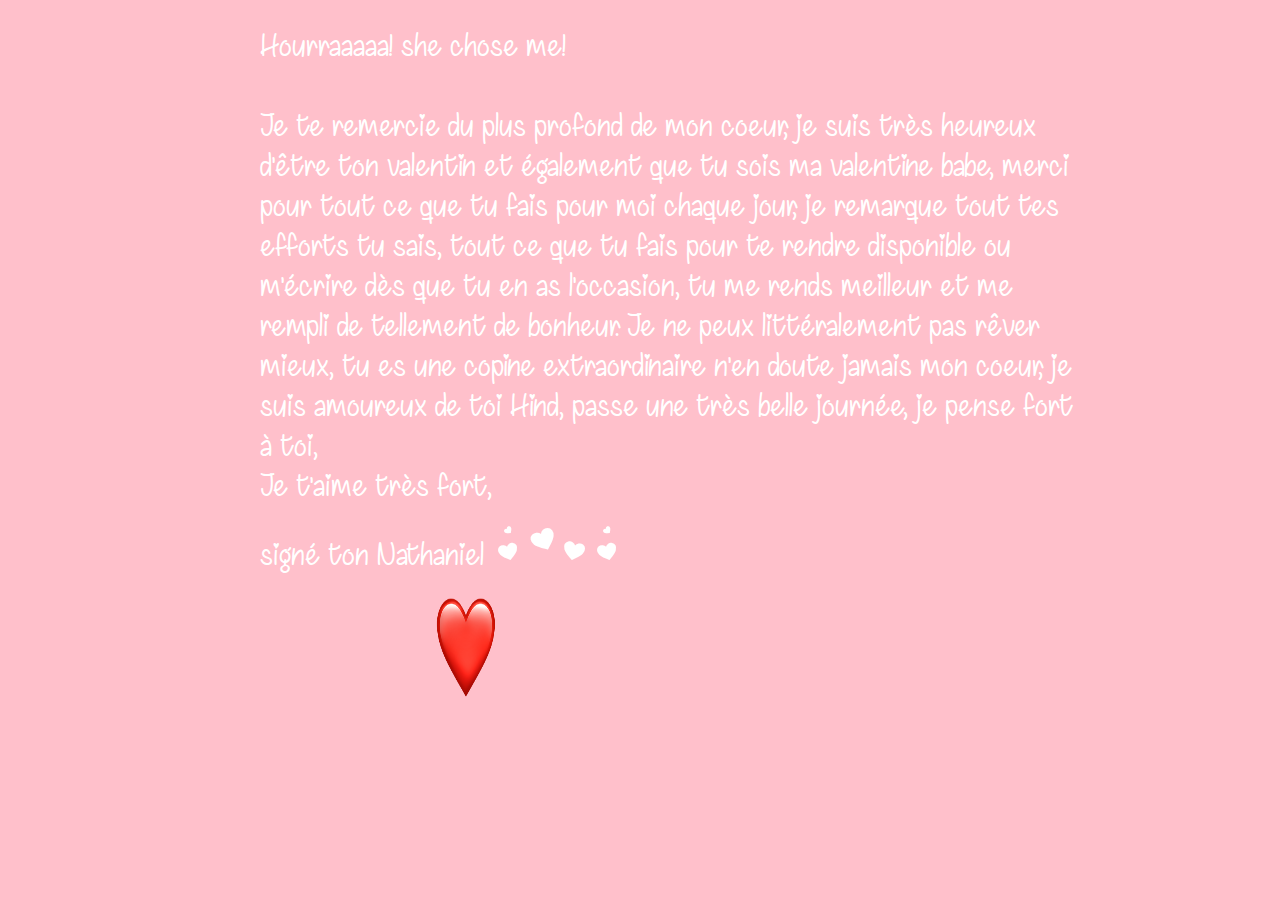
<file: assets/pages/yes.html>
<!DOCTYPE html>
<html lang="en">
  <head>
    <meta charset="UTF-8" />
    <meta name="viewport" content="width=device-width, initial-scale=1.0" />
    <link rel="stylesheet" href="../style/index.css" />
    <title>Document</title>
  </head>
  <body>
    <div class="main2">
      <p>
        Hourraaaaa! she chose me! <br /><br />
        Je te remercie du plus profond de mon coeur, je suis très heureux d'être
        ton valentin et également que tu sois ma valentine babe, merci pour tout ce que tu fais pour moi chaque jour, je remarque tout tes efforts tu sais, tout ce que tu fais pour te rendre disponible ou m'écrire dès que tu en as l'occasion, tu me rends meilleur et me rempli de tellement de bonheur.
        Je ne peux littéralement pas rêver mieux, tu es une copine extraordinaire n'en doute jamais mon coeur, je suis amoureux de toi Hind, passe une très belle journée, je pense fort à toi, <br />
        Je t'aime très fort,<br>
        signé ton Nathaniel
        <span>abca</span>
      </p>
      <img src="../img/coeur-rouge.png" alt="coeur-rouge" />
    </div>
  </body>
</html>
</file>
<file: assets/style/index.css>
* {
  box-sizing: border-box;
  padding: 0;
  margin: 0;
}

@font-face {
  font-family: "Valentine";
  src: url(../font/Valentine.ttf);
}
@font-face {
  font-family: "Lovely";
  src: url(../font/LovelyValentine.ttf);
}
@font-face {
  font-family: "Chasing";
  src: url(../font/ChasingHearts.ttf);
}
@font-face {
  font-family: "Heart";
  src: url(../font/BonusHearts.ttf);
}
body {
  background-color: pink;
}

.main {
  height: 100vh;
}
@media screen and (max-width: 700px) {
  .main {
    height: 60vh;
  }
}
@media screen and (max-width: 1000px) {
  .main {
    max-width: 700px;
    margin: 0 auto;
  }
}
@media screen and (max-width: 700px) {
  .main {
    max-width: 500px;
    margin: 0 auto;
  }
}
.main .wrapper {
  position: relative;
  height: 500px;
  max-width: 1000px;
  margin: 0 auto;
}
@media screen and (max-width: 1400) {
  .main .wrapper {
    height: 600px;
  }
}
.main .wrapper a, .main .wrapper button {
  width: 50px;
  height: inherit;
}
.main h4 {
  color: white;
  font-family: "Lovely";
  font-weight: 100;
  font-size: 2rem;
  padding: 50px 380px 0;
}
@media screen and (max-width: 700px) {
  .main h4 {
    font-size: 1rem;
    padding: 50px 165px 0;
  }
}
.main .btn-group {
  height: 40px;
  max-width: 500px;
  margin: 0px auto;
  padding: 50px;
}
@media screen and (max-width: 700px) {
  .main .btn-group {
    max-width: 350px;
    margin: 0 auto;
  }
}
.main .btn-group .idp2 {
  padding: 0;
  text-align: center;
}
.main .btn-group a {
  font-family: "Lovely";
  display: flex;
  align-items: center;
  justify-content: center;
  text-decoration: none;
  position: absolute;
  width: 150px;
  height: inherit;
  font-size: 1.2em;
  color: white;
  font-weight: 600;
  border-radius: 30px;
  border: 2px solid white;
  outline: none;
  cursor: pointer;
  box-shadow: 0 2px 4px rgba(0, 0, 0, 0.3);
  background: none;
}
.main .btn-group a:hover {
  color: rgb(16, 184, 16);
  border: 2px solid rgb(16, 184, 16);
}
@media screen and (max-width: 700px) {
  .main .btn-group a {
    width: 100px;
  }
}
.main .btn-group button {
  font-family: "Lovely";
  margin: 0 0 0 200px;
  position: absolute;
  width: 150px;
  height: inherit;
  font-size: 1.2em;
  color: #fff;
  font-weight: 600;
  border-radius: 30px;
  border: 2px solid white;
  outline: none;
  cursor: pointer;
  box-shadow: 0 2px 4px rgba(0, 0, 0, 0.3);
  background: none;
}
.main .btn-group button:hover {
  color: rgb(223, 16, 16);
  border: 2px solid rgb(223, 16, 16);
}
@media screen and (max-width: 700px) {
  .main .btn-group button {
    width: 100px;
    margin: 0 0 0 145px;
  }
}

img {
  width: 30%;
  margin: 20px 320px 0;
}
@media screen and (max-width: 1400px) {
  img {
    width: 50%;
    margin: 20px 235px 0;
  }
}
@media screen and (max-width: 700px) {
  img {
    width: 50%;
    margin: 20px 101px 0;
  }
}

h1 {
  padding: 30px 0 0 60px;
  color: rgb(255, 255, 255);
  font-family: "Lovely";
  font-size: 6rem;
}
@media screen and (max-width: 700px) {
  h1 {
    max-width: 500px;
    margin: 0 auto;
    font-size: 3rem;
  }
}

#love {
  color: rgb(255, 0, 0);
}

p {
  padding: 0 0 0 60px;
  color: rgb(255, 255, 255);
  font-family: "Lovely";
  font-size: 3rem;
}
@media screen and (max-width: 700px) {
  p {
    max-width: 314px;
    margin: 0 auto;
    font-size: 1.5rem;
    padding: 0;
  }
}

#span1 {
  color: rgb(255, 255, 255);
  font-family: "Valentine";
  font-size: 5rem;
}
@media screen and (max-width: 700px) {
  #span1 {
    font-size: 3rem;
  }
}
#span1:after {
  content: "";
  position: absolute;
  width: 180px;
  height: 3px;
  background: white;
  border-radius: 25px;
  top: 39%;
  left: 50%;
}
@media screen and (max-width: 1400px) {
  #span1:after {
    top: 20%;
    left: 71.2%;
  }
}
@media screen and (max-width: 1000px) {
  #span1:after:after {
    padding: 30px 0;
    top: 21%;
    left: 0%;
  }
}
@media screen and (max-width: 500px) {
  #span1:after {
    width: 109px;
    top: 19%;
    left: 48.5%;
  }
}

.idp {
  font-size: 1.2rem;
  padding: 0 0 65px;
}
@media screen and (max-width: 700px) {
  .idp {
    font-size: 0.8rem;
    padding: 20px 0px;
  }
}

.main2 {
  padding: 25px 200px 0;
  height: 100vh;
}
@media screen and (max-width: 500px) {
  .main2 {
    padding: 25px;
  }
}
.main2 p {
  color: white;
  font-family: "Chasing";
  font-size: 2rem;
}
@media screen and (max-width: 500px) {
  .main2 p {
    font-size: 1rem;
  }
}
.main2 span {
  font-family: "Heart";
  font-size: 5rem;
}
.main2 img {
  height: 12%;
  width: 7%;
}
@media screen and (max-width: 1100px) {
  .main2 img {
    height: 15%;
    width: 25%;
  }
}
@media screen and (max-width: 500px) {
  .main2 img {
    height: 6%;
    width: 12%;
  }
}/*# sourceMappingURL=index.css.map */
</file>
